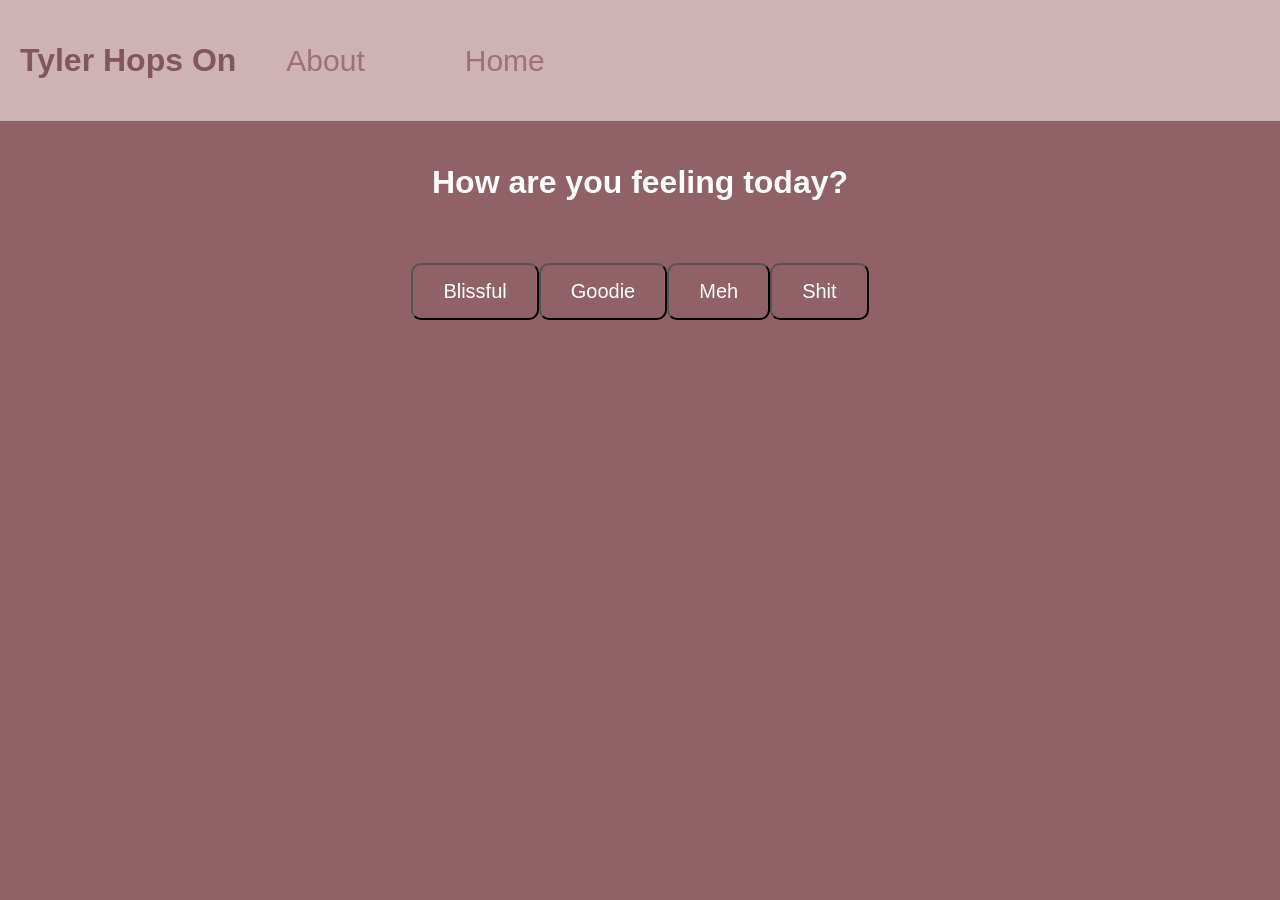
<file: quiztime.html>
<!DOCTYPE html>
<html lang="en">
<head>
<meta charset="UTF-8">
<meta name="viewport" content="width=device-width, initial-scale=1.0">
<title>Quiz</title>
<link rel="stylesheet" href="css/home.css">
</head>

<body class="norm">

<div class="navBar">
    <h1>Tyler Hops On
    <h3><a href="About.html" class="box-link">About</a><h3>
        <h3><a href="index.html" class="box-link">Home</a><h3></h1>
</div>

            <h4><h4 id="question">Question text</h4></h4>
            <h4><div id="choices"></div></h4>
</body>
<script>
// RANDOM FUNCTION
function rand(min, max) {
    return Math.floor(Math.random() * (max - min + 1)) + min;
}

// SCORE
let score = { x: 0, y: 0 };
let currentQuestion = 0;

// QUESTIONS
const questions = [
    {
        text: "How are you feeling today?",
        answers: [
            { text: "Blissful", x: 30, y: 0 },
            { text: "Goodie", x: 10, y: 0 },
            { text: "Meh", x: -10, y: 0 },
            { text: "Shit", x: -30, y: 0 }
        ]
    },
    {
        text: "What do you prefer in food?",
        answers: [
            { text: "Savory", x: -10, y: 0 },
            { text: "Sweet", x: 10, y: 0 },
            { text: "Idc", x: 0, y: 0 }
        ]
    },
    {
        text: "What do you focus on in music?",
        answers: [
            { text: "Lyrics", x: 0, y: 50 },
            { text: "Both", x: 0, y: 0 },
            { text: "Melody", x: 0, y: -50 }
        ]
    },
    {
        text: "If you were a fish what color would you be?",
        answers: [
            { text: "Orange", x: 30, y: 20 },
            { text: "Red", x: 15, y: -10 },
            { text: "Green", x: -10, y: -10 }
        ]
    },
    {
        text: "What number do you vibe with here?", 
        answers: [ 
            { text: "1", x: rand(1, -1), y: rand(1, -1)}, 
            { text: "2", x: rand(2, -2), y: rand(2, -2)}, 
            { text: "3", x: rand(3, -3), y: rand(3, -3)}, 
            { text: "4", x: rand(4, -4), y: rand(4, -4)}, 
            { text: "5", x: rand(5, -5), y: rand(5, -5)}, 
            { text: "6", x: rand(6, -6), y: rand(6, -6)}, 
            { text: "7", x: rand(7, -7), y: rand(7, -7)}, 
            { text: "8", x: rand(8, -8), y: rand(8, -8)}, 
            { text: "9", x: rand(9, -9), y: rand(9, -9)} 
        ] 
    }, 
    { 
        text: "Are you truly happy with yourself?", 
        answers: [ 
            { text: "No", x: -40, y: +20 }, 
            { text: "Yes", x: +40, y: -20 }, 
            { text: "Kinda yes", x: +10, y: -10 }, 
            { text: "Kinda no", x: -10, y: +10 } 
        ] 
    }, 
    { 
        text: "Favourite type of candy?", 
        answers: [ 
            { text: "Chocolate", x: +20, y: +20 }, 
            { text: "Licorish", x: -20, y: +20 }, 
            { text: "Hard Candy", x: +20, y: -20 }, 
            { text: "Gummy/chewy candy", x: -20, y: -20 } 
        ] 
    }, 
    { 
        text: "How do you like your coffee?", 
        answers: [ 
            { text: "Dark", x: -12, y: -14 }, 
            { text: "Sugar & cream", x: +13, y: +12 }, 
            { text: "Cream", x: +11, y: -11 }, 
            { text: "Sugar", x: -12, y: +12 } 
        ] 
    }, 
    { 
        text: "Hair colour?", 
        answers: [ 
            { text: "Black", x: +0, y: +0 }, 
            { text: "Brown", x: +0, y: +0 }, 
            { text: "Brunette", x: +0, y: +0 }, 
            { text: "Blonde", x: +0, y: +0 }, 
            { text: "Ginger/Red", x: +10, y: +0 },  
            { text: "Dyed", x: +10, y: +0 } 
        ] 
    }, 
    { 
        text: "Eye colour?", 
        answers: [ 
            { text: "Black", x: +0, y: +0 }, 
            { text: "Brown", x: +0, y: +0 }, 
            { text: "Hazel/Amber", x: +0, y: +0 }, 
            { text: "Blue", x: +0, y: +0 }, 
            { text: "Coloured contacts", x: +10, y: +0}
        ] 
    }, 
    { 
        text: "Which fast food?", 
        answers: [ 
            { text: "Jack in the Box", x: +23, y: +25 }, 
            { text: "McDonalds", x: +0, y: +0 }, 
            { text: "Wendys", x: +10, y: -10 }, 
            { text: "Taco Bell", x: -15, y: -8 }, 
            { text: "Pop Eyes", x: +5, y: +13}
        ] 
    }, 
    { 
        text: "Do you have a pet?", 
        answers: [ 
            { text: "No", x: -14, y: -12 }, 
            { text: "Bird", x: +10, y: -15 }, 
            { text: "Dog", x: +15, y: -17 }, 
            { text: "Cat", x: -15, y: +18 }, 
            { text: "Other", x: +5, y: +5}
        ] 
    }, 
    { 
        text: "How do you like your eggs?", 
        answers: [ 
            { text: "Scrambled", x: +15, y: +10 }, 
            { text: "Sunny side up", x: +5, y: -15 }, 
            { text: "Boiled", x: -20, y: -17 }, 
            { text: "Deviled eggs", x: -5, y: +0 }, 
            { text: "Poached", x: -5, y: +5 }, 
            { text: "I don't eat eggs", x: +5, y: +5}
        ] 
    }, 
    { 
        text: "What temperature do you like your water? (imagine you are just sitting down and relaxing)", 
        answers: [ 
            { text: "HOT", x: -20, y: -15 }, 
            { text: "Warm hot", x: +10, y: +5 }, 
            { text: "Warm", x: -5, y: +0 }, 
            { text: "Room temp", x:+9, y: -4 }, 
            { text: "Kinda cold", x: +5, y: -10 }, 
            { text: "Cold", x: +8, y: -11}, 
            { text: "COLDCOLD", x: -7, y: -12}
        ] 
    }, 
    { 
        text: "Where you from?", 
        answers: [ 
            { text: "North America", x: -14, y: -10 }, 
            { text: "South America", x: +10, y: +5 }, 
            { text: "Africa", x: +8, y: -12 }, 
            { text: "Asia", x: +15, y: +12 }, 
            { text: "Europe", x: +0, y: +0 }, 
            { text: "Australia", x: -15, y: -12}, 
            { text: "Antartica", x: -10, y: +0}
        ] 
    }, 
    { 
        text: "How big are your feet?", 
        answers: [ 
            { text: "1", x: rand(1, -1), y: rand(1, -1)}, 
            { text: "2", x: rand(2, -2), y: rand(2, -2)}, 
            { text: "3", x: rand(3, -3), y: rand(3, -3)}, 
            { text: "4", x: rand(4, -4), y: rand(4, -4)}, 
            { text: "5", x: rand(5, -5), y: rand(5, -5)}, 
            { text: "6", x: rand(6, -6), y: rand(6, -6)}, 
            { text: "7", x: rand(7, -7), y: rand(7, -7)}, 
            { text: "8", x: rand(8, -8), y: rand(8, -8)}, 
            { text: "9", x: rand(9, -9), y: rand(9, -9)}, 
            { text: "10", x: rand(10, -10), y: rand(10, -10)}, 
            { text: "11", x: rand(11, -11), y: rand(11, -11)}, 
            { text: "12", x: rand(12, -12), y: rand(12, -12)}, 
            { text: "13", x: rand(13, -13), y: rand(13, -13)}, 
            { text: "more", x: rand(14, -14), y: rand(14, -14)}
        ] 
    }, 
    { 
        text: "Favourite first gen pokemon?", 
        answers: [ 
            { text: "Bulbasaur", x: -10, y: -6}, 
            { text: "Charizard", x: +10, y: +0}, 
            { text: "Squirtle", x: +0, y: +10}, 
            { text: "Idk pokemon", x: -5, y: +0}
        ] 
    }, 
    { 
        text: "What genre of music?", 
        answers: [ 
            { text: "Pop", x: +10, y: -8}, 
            { text: "Rock", x: +10, y: +10}, 
            { text: "Rap", x: -5, y: +6}, 
            { text: "Country", x: -15, y: +14}, 
            { text: "Nightcore", x: +10, y: -12}
        ] 
    }, 
    { 
        text: "Yanny or laurel?", 
        answers: [ 
            { text: "Yanny", x: +0, y: +13}, 
            { text: "Laurel", x: +0, y: -13}
        ] 
    }, 
    { 
        text: "Blue and black or white and gold?", 
        answers: [ 
            { text: "Blue and black", x: +10, y: -5}, 
            { text: "White and gold", x: -10, y: +5}
        ] 
    }, 
    { 
        text: "Pick the right answer.", 
        answers: [ 
            { text: "Left", x: -10, y: -10}, 
            { text: "Right", x: +10, y: +10}
        ] 
    }, 
    { 
        text: "Warm light or cold light?", 
        answers: [ 
            { text: "Warm", x: +10, y: -10}, 
            { text: "Cold", x: -10, y: +10}, 
            { text: "Idc", x: +0, y: +0}
        ] 
    }, 
    { 
        text: "Thick or thin blankets for sleeping?", 
        answers: [ 
            { text: "Thin", x: -10, y: -10}, 
            { text: "Thick", x: +10, y: +10}, 
            { text: "Idc", x: +0, y: +0}
        ] 
    }, 
    { 
        text: "Thick or thin pillows for sleeping?", 
        answers: [ 
            { text: "Thin", x: +5, y: +10}, 
            { text: "Thick", x: -5, y: -10}, 
            { text: "Idc", x: +0, y: +0}
        ] 
    }, 
    { 
        text: "Iphone or samsung or android?", 
        answers: [ 
            { text: "Iphone", x: +10, y: -10}, 
            { text: "Samsung", x: -10, y: +0}, 
            { text: "Android", x: +0, y: +5}
        ] 
    }, 
    { 
        text: "Final question, did you like my quiz?", 
        answers: [ 
            { text: "Yes", x: +10, y: rand(10, -10)}, 
            { text: "No", x: -10, y: rand(10, -10)}, 
            { text: "Eh", x: +0, y: rand(10, -10)}
        ] 
    }
];

// LOAD QUESTION
function loadQuestion() {
    const q = questions[currentQuestion];
    document.getElementById("question").innerText = q.text;

    const choicesDiv = document.getElementById("choices");
    choicesDiv.innerHTML = "";

    q.answers.forEach(answer => {
        const btn = document.createElement("button");
        btn.innerText = answer.text;
        btn.classList.add("btn");

        btn.onclick = () => {
            score.x += answer.x;
            score.y += answer.y;
            nextQuestion();
        };

        choicesDiv.appendChild(btn);
    });
}

// NEXT
function nextQuestion() {
    currentQuestion++;

    if (currentQuestion < questions.length) {
        loadQuestion();
    } else {
        showResult();
    }
}

// SAVE + GO TO RESULT PAGE
function showResult() {
    localStorage.setItem("quizScore", JSON.stringify(score));
    window.location.href = "result.html";
}

// START
loadQuestion();
</script>

</body>
</html>
</file>
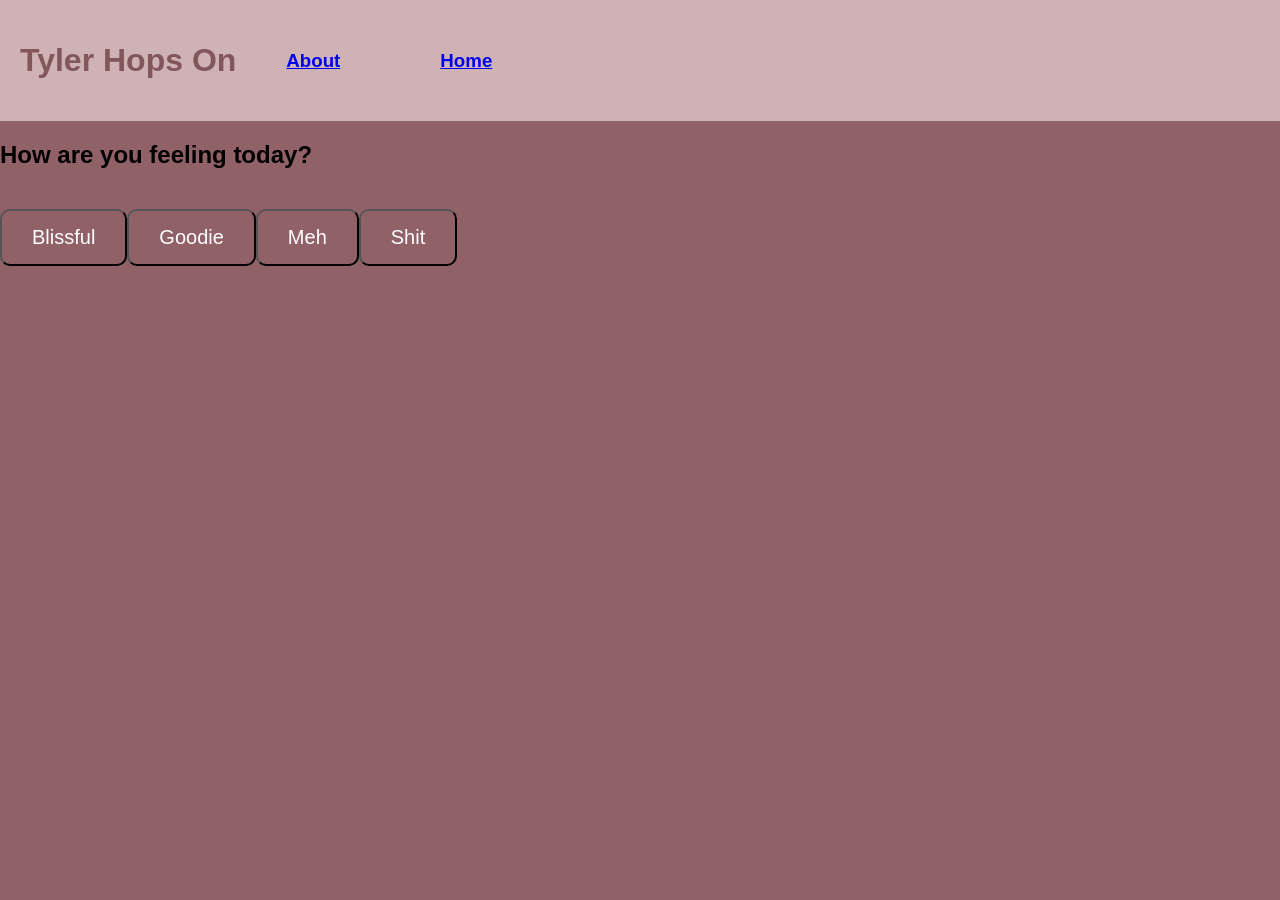
<file: im webbing it copy/quiztime.html>
<!DOCTYPE html>
<html lang="en">
<head>
<meta charset="UTF-8">
<meta name="viewport" content="width=device-width, initial-scale=1.0">
<title>Quiz</title>
<link rel="stylesheet" href="css/home.css">
</head>

<body class="norm">

<div class="navBar">
    <h1>Tyler Hops On
    <h3><a href="About.html" class="box-link>">About</a><h3>
        <h3><a href="index.html" class="box-link>">Home</a><h3></h1>
</div>

            <h2 id="question">Question text</h2>
            <div id="choices"></div>

<script>
// RANDOM FUNCTION
function rand(min, max) {
    return Math.floor(Math.random() * (max - min + 1)) + min;
}

// SCORE
let score = { x: 0, y: 0 };
let currentQuestion = 0;

// QUESTIONS
const questions = [
    {
        text: "How are you feeling today?",
        answers: [
            { text: "Blissful", x: 30, y: 0 },
            { text: "Goodie", x: 10, y: 0 },
            { text: "Meh", x: -10, y: 0 },
            { text: "Shit", x: -30, y: 0 }
        ]
    },
    {
        text: "What do you prefer in food?",
        answers: [
            { text: "Savory", x: -10, y: 0 },
            { text: "Sweet", x: 10, y: 0 },
            { text: "Idc", x: 0, y: 0 }
        ]
    },
    {
        text: "What do you focus on in music?",
        answers: [
            { text: "Lyrics", x: 0, y: 50 },
            { text: "Both", x: 0, y: 0 },
            { text: "Melody", x: 0, y: -50 }
        ]
    },
    {
        text: "Pick a color fish",
        answers: [
            { text: "Orange", x: 30, y: 20 },
            { text: "Red", x: 15, y: -10 },
            { text: "Green", x: -10, y: -10 }
        ]
    },
    {
        text: "What number do you vibe with here?", 
        answers: [ 
            { text: "1", x: rand(1, -1), y: rand(1, -1)}, 
            { text: "2", x: rand(2, -2), y: rand(2, -2)}, 
            { text: "3", x: rand(3, -3), y: rand(3, -3)}, 
            { text: "4", x: rand(4, -4), y: rand(4, -4)}, 
            { text: "5", x: rand(5, -5), y: rand(5, -5)}, 
            { text: "6", x: rand(6, -6), y: rand(6, -6)}, 
            { text: "7", x: rand(7, -7), y: rand(7, -7)}, 
            { text: "8", x: rand(8, -8), y: rand(8, -8)}, 
            { text: "9", x: rand(9, -9), y: rand(9, -9)} 
        ] 
    }, 
    { 
        text: "Last question, are you truly happy with yourself?", 
        answers: [ 
            { text: "No", x: -40, y: +20 }, 
            { text: "Yes", x: +40, y: -20 }, 
            { text: "Kinda yes", x: +10, y: -10 }, 
            { text: "Kinda no", x: -10, y: +10 } 
        ] 
    } 
];

// LOAD QUESTION
function loadQuestion() {
    const q = questions[currentQuestion];
    document.getElementById("question").innerText = q.text;

    const choicesDiv = document.getElementById("choices");
    choicesDiv.innerHTML = "";

    q.answers.forEach(answer => {
        const btn = document.createElement("button");
        btn.innerText = answer.text;
        btn.classList.add("btn");

        btn.onclick = () => {
            score.x += answer.x;
            score.y += answer.y;
            nextQuestion();
        };

        choicesDiv.appendChild(btn);
    });
}

// NEXT
function nextQuestion() {
    currentQuestion++;

    if (currentQuestion < questions.length) {
        loadQuestion();
    } else {
        showResult();
    }
}

// SAVE + GO TO RESULT PAGE
function showResult() {
    localStorage.setItem("quizScore", JSON.stringify(score));
    window.location.href = "result.html";
}

// START
loadQuestion();
</script>

</body>
</html>
</file>
<file: css/home.css>
bg {
    background-image: src="dog.JPG";
}


body.norm {
    background-color: rgb(145, 97, 104);
    margin: 0;
    padding: 0;
    font-family: "san-serif", Arial, Helvetica, sans-serif;
}

body.norm2 {
    background-color: rgb(145, 97, 104);
    margin: 0;
    padding: 0;
    font-family: "san-serif", Arial, Helvetica, sans-serif;
}

header {
    height: 100vh;
    display: grid;
    grid-template-areas: "stack";
    place-items: center;
}

header video {
    grid-area: stack;
    width: 100%;
    height: 100%;
    object-fit: cover;
    z-index: -1;
    opacity: 0.4;
}

header video2{
    grid-area: stack;
    width: 100%;
    height: 100%;
    object-fit: cover;
    z-index: -1;
    opacity: 0;
}

h1 {
    color: rgb(129, 87, 91);
    text-align: center;
    margin: 1em 0;
}

h4 {
    color: rgb(255, 255, 255);
    text-align: center;
    font-size: 200%;
}

h5 {
    color: rgb(129, 87, 91);
    font-size: 200%;
    text-align: center;
    margin: 1em 0;
}

header .content {
    grid-area: stack;
    z-index: 1;
    color: rgb(207, 178, 181);
    font-size: 500%;
    text-align: center;
}

h3 {
   color: rgb(129, 87, 91);
}

h6 {
    font-size: 100%;
    color: rgb(225, 175, 182);
    text-align: center;
}

.navBar {
    display: flex;
    padding: 10px 20px;
    align-items: center;
    background-color: rgb(207, 178, 181);
    gap: 50px;
    margin: 0 auto 1em auto;
    max-width: auto;
    box-sizing: border-box;
}

.navBara {
    display: flex;
    padding: 10px 20px;
    align-items: center;
    background-color: rgb(207, 178, 181);
    gap: 50px;
    margin: 0 auto 1em auto;
    max-width: auto;
    box-sizing: border-box;
}

.box-link {
    font-size: 30px;
    line-height: 60px;
    text-decoration: none;
    color: rgb(145, 97, 104);
    opacity: 0.8;
    font-weight: 400;
}

.box-link2 {
    font-size: 30px;
    line-height: 60px;
    text-decoration: none;
    color: rgb(54, 9, 16);
    opacity: 0.8;
    font-weight: 400;
}

.box-link:hover {
    transform: scale(1.2);
    opacity: 1;
}

.grid-wrapper {
    display: flex;
    justify-content: center;
    align-items: center;
    min-height: calc(100vh - 120px);
    box-sizing: border-box;
}

.grid-container {
    display: grid;
    grid-template-columns: repeat(4, 1fr);
    grid-template-rows: repeat(2, 1fr);
    gap: 1em;
    max-width: 1200px;
    width: 100%;
    height: 70vh;
    grid-template-areas: 
    "box-1 box-1 box-2 box-2"
    "box-1 box-1 box-3 box-4";
}

.grid-container2 {
    display: grid;
    grid-template-columns: repeat(4, 1fr);
    grid-template-rows: repeat(2, 1fr);
    gap: 1em;
    max-width: 1200px;
    width: 100%;
    height: 70vh;
    grid-template-areas: 
    "box-2 box-2 box-1 box-1"
    "box-3 box-4 box-1 box-1";
}

.box {
    background-color: pink;
    color: white;
    border-radius: 10px;
    font-size: 2rem;
    display: flex;
    flex-direction: column;
}

.boxb {
    background-color: rgb(173, 129, 135);
    color: white;
    border-radius: 10px;
    font-size: 2rem;
    display: flex;
    flex-direction: column;
}

.box-1 {
    display: flex;
    justify-content: center;
    align-items: center;
    overflow: hidden;
}

.box-3 {
    display: flex;
    justify-content: center;
    align-items: center;
    overflow: hidden;
}

.box-4 {
    display: flex;
    justify-content: center;
    align-items: center;
    overflow: hidden;
}

.box-1 iframe {
    width: 100%;
    height: 100%;
    max-width: 500px;
    max-height: 500px;
    border-radius: 20px;
    border: 3px solid rgb(207, 178, 181);
}

.box-1a iframe {
    width: 100%;
    height: 100%;
    max-width: 400px;
    max-height: 400px;
    border-radius: 20px;
    border: 3px solid rgb(207, 178, 181);
}

.box-1b iframe {
    width: 100%;
    height: 100%;
    max-width: 480px;
    max-height: 480px;
    border-radius: 20px;
    border: 3px solid rgb(207, 178, 181);
}

.box-2 {
    padding: 1em;
    display: flex;
    flex-direction: column;
    justify-content: flex-start;
    align-items: flex-start;
}

.box-empty {
    background-color: rgba(255, 192, 203, 0.3);
    background-size: cover;
    background-position: center;
    background-repeat: no-repeat;
}

.box-img {
    width: 100%;
    height: 100%;
    object-fit: cover;
    border-radius: 10px;
}

.box p {
    color: rgb(173, 129, 135);
    font-size: 1rem;
    margin: 0.5em 0 0 0;
    line-height: 1.4;
}

.boxb p {
    color: rgb(54, 9, 16);
    font-size: 1rem;
    margin: 0.5em 0 0 0;
    line-height: 1.4;
}

.btn {
    display: inline-block;
    padding: 15px 30px;
    background-color: rgb(145, 97, 104);
    color: white;
    text-decoration: none;
    font-size: 20px;
    border-radius: 10px;
    margin-top: 20px;
    margin-bottom: 100px;
}

.btn:hover {
    background-color: rgb(129, 87, 91);
}

.box-1 { grid-area: box-1; }
.box-2 { grid-area: box-2; }
.box-3 { grid-area: box-3; }
.box-4 { grid-area: box-4; }
</file>
<file: im webbing it copy/css/home.css>
bg {
    background-image: src="dog.JPG";
}


body.norm {
    background-color: rgb(145, 97, 104);
    margin: 0;
    padding: 0;
    font-family: "san-serif", Arial, Helvetica, sans-serif;
}

body.norm2 {
    background-color: rgb(145, 97, 104);
    margin: 0;
    padding: 0;
    font-family: "san-serif", Arial, Helvetica, sans-serif;
}

header {
    height: 100vh;
    display: grid;
    grid-template-areas: "stack";
    place-items: center;
}

header video {
    grid-area: stack;
    width: 100%;
    height: 100%;
    object-fit: cover;
    z-index: -1;
    opacity: 0.4;
}

header video2{
    grid-area: stack;
    width: 100%;
    height: 100%;
    object-fit: cover;
    z-index: -1;
    opacity: 0;
}

h1 {
    color: rgb(129, 87, 91);
    text-align: center;
    margin: 1em 0;
}

h4 {
    color: rgb(129, 87, 91);
    text-align: center;
}

h5 {
    color: rgb(129, 87, 91);
    font-size: 200%;
    text-align: center;
    margin: 1em 0;
}

header .content {
    grid-area: stack;
    z-index: 1;
    color: rgb(207, 178, 181);
    font-size: 500%;
    text-align: center;
}

h3 {
   color: rgb(129, 87, 91);
}

h6 {
    font-size: 100%;
    color: rgb(225, 175, 182);
    text-align: center;
}

.navBar {
    display: flex;
    padding: 10px 20px;
    align-items: center;
    background-color: rgb(207, 178, 181);
    gap: 50px;
    margin: 0 auto 1em auto;
    max-width: auto;
    box-sizing: border-box;
}

.navBara {
    display: flex;
    padding: 10px 20px;
    align-items: center;
    background-color: rgb(207, 178, 181);
    gap: 50px;
    margin: 0 auto 1em auto;
    max-width: auto;
    box-sizing: border-box;
}

.box-link {
    font-size: 30px;
    line-height: 60px;
    text-decoration: none;
    color: rgb(145, 97, 104);
    opacity: 0.8;
    font-weight: 400;
}

.box-link2 {
    font-size: 30px;
    line-height: 60px;
    text-decoration: none;
    color: rgb(54, 9, 16);
    opacity: 0.8;
    font-weight: 400;
}

.box-link:hover {
    transform: scale(1.2);
    opacity: 1;
}

.grid-wrapper {
    display: flex;
    justify-content: center;
    align-items: center;
    min-height: calc(100vh - 120px);
    box-sizing: border-box;
}

.grid-container {
    display: grid;
    grid-template-columns: repeat(4, 1fr);
    grid-template-rows: repeat(2, 1fr);
    gap: 1em;
    max-width: 1200px;
    width: 100%;
    height: 70vh;
    grid-template-areas: 
    "box-1 box-1 box-2 box-2"
    "box-1 box-1 box-3 box-4";
}

.grid-container2 {
    display: grid;
    grid-template-columns: repeat(4, 1fr);
    grid-template-rows: repeat(2, 1fr);
    gap: 1em;
    max-width: 1200px;
    width: 100%;
    height: 70vh;
    grid-template-areas: 
    "box-2 box-2 box-1 box-1"
    "box-3 box-4 box-1 box-1";
}

.box {
    background-color: pink;
    color: white;
    border-radius: 10px;
    font-size: 2rem;
    display: flex;
    flex-direction: column;
}

.boxb {
    background-color: rgb(173, 129, 135);
    color: white;
    border-radius: 10px;
    font-size: 2rem;
    display: flex;
    flex-direction: column;
}

.box-1 {
    display: flex;
    justify-content: center;
    align-items: center;
    overflow: hidden;
}

.box-3 {
    display: flex;
    justify-content: center;
    align-items: center;
    overflow: hidden;
}

.box-4 {
    display: flex;
    justify-content: center;
    align-items: center;
    overflow: hidden;
}

.box-1 iframe {
    width: 100%;
    height: 100%;
    max-width: 500px;
    max-height: 500px;
    border-radius: 20px;
    border: 3px solid rgb(207, 178, 181);
}

.box-1a iframe {
    width: 100%;
    height: 100%;
    max-width: 400px;
    max-height: 400px;
    border-radius: 20px;
    border: 3px solid rgb(207, 178, 181);
}

.box-1b iframe {
    width: 100%;
    height: 100%;
    max-width: 480px;
    max-height: 480px;
    border-radius: 20px;
    border: 3px solid rgb(207, 178, 181);
}

.box-2 {
    padding: 1em;
    display: flex;
    flex-direction: column;
    justify-content: flex-start;
    align-items: flex-start;
}

.box-empty {
    background-color: rgba(255, 192, 203, 0.3);
    background-size: cover;
    background-position: center;
    background-repeat: no-repeat;
}

.box-img {
    width: 100%;
    height: 100%;
    object-fit: cover;
    border-radius: 10px;
}

.box p {
    color: rgb(173, 129, 135);
    font-size: 1rem;
    margin: 0.5em 0 0 0;
    line-height: 1.4;
}

.boxb p {
    color: rgb(54, 9, 16);
    font-size: 1rem;
    margin: 0.5em 0 0 0;
    line-height: 1.4;
}

.btn {
    display: inline-block;
    padding: 15px 30px;
    background-color: rgb(145, 97, 104);
    color: white;
    text-decoration: none;
    font-size: 20px;
    border-radius: 10px;
    margin-top: 20px;
    margin-bottom: 100px;
}

.btn:hover {
    background-color: rgb(129, 87, 91);
}

.box-1 { grid-area: box-1; }
.box-2 { grid-area: box-2; }
.box-3 { grid-area: box-3; }
.box-4 { grid-area: box-4; }
</file>
